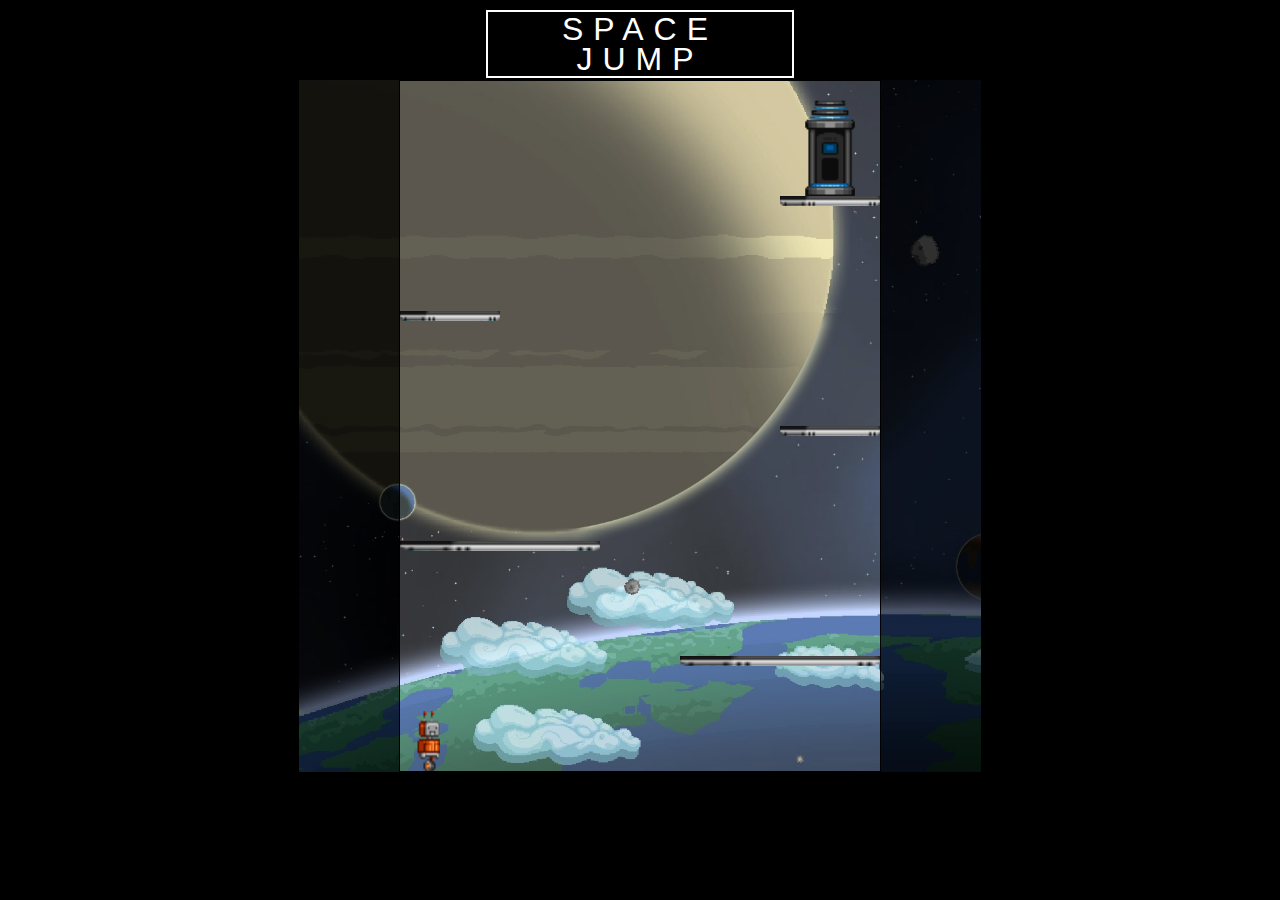
<file: index.html>
<!DOCTYPE html>
<html>

<head>
	<title></title>
	<link rel="stylesheet" type="text/css" href="css/style.css">
	<script src="https://code.jquery.com/jquery-3.3.1.min.js" integrity="sha256-FgpCb/KJQlLNfOu91ta32o/NMZxltwRo8QtmkMRdAu8=" crossorigin="anonymous"></script>
</head>

<body>
	<header id="title">SPACE JUMP</header>
	<div id="container">
		<div id="right-screen" class="screens">
		</div>
		<div id="middle-screen" class="screens">
			<canvas id="canvas" width="480" height="690">
			</canvas>
		</div>
		<div id="left-screen" class="screens">
		</div>
	</div>
	<script type="text/javascript" src="js/app.js"></script>
</body>

</html>
</file>
<file: css/style.css>
body {
  display: flex;
  justify-content: center;
  align-self: center;
  align-content: center;
  flex-direction: column;
  font-family: sans-serif;
  color: #ffffff;
  background-color: #000000;
}

#title {
  display: flex;
  height: 60px;
  width: 300px;
  justify-content: center;
  align-content: center;
  align-self: center;
  text-align: center;
  border: 2px solid #ffffff;
  font-size: 32px;
  line-height: 30px;
  padding: 2px;
  margin: 2px;
  letter-spacing: 10px;
}

#container {
  display: flex;
  justify-content: center;
  align-self: center;
  height: 692px;
  width: 682px;
  background-image: url(../img/space_background.jpg);
  background-size: cover;
}

#left-screen {
  height: 692px;
  width: 100px;
  background-color: rgba(0, 0, 0, 0.6);
}

#middle-screen {
  height: 692px;
  width: 482px;
  background-color: rgba(255, 255, 255, 0.2);
}

#right-screen {
  height: 692px;
  width: 100px;
  background-color: rgba(0, 0, 0, 0.6);
}

canvas {
  display: flex;
  justify-content: center;
  align-self: center;
  align-content: center;
  border: 1px solid #000000;
}

.transparent {
  opacity: 0;
}
</file>
